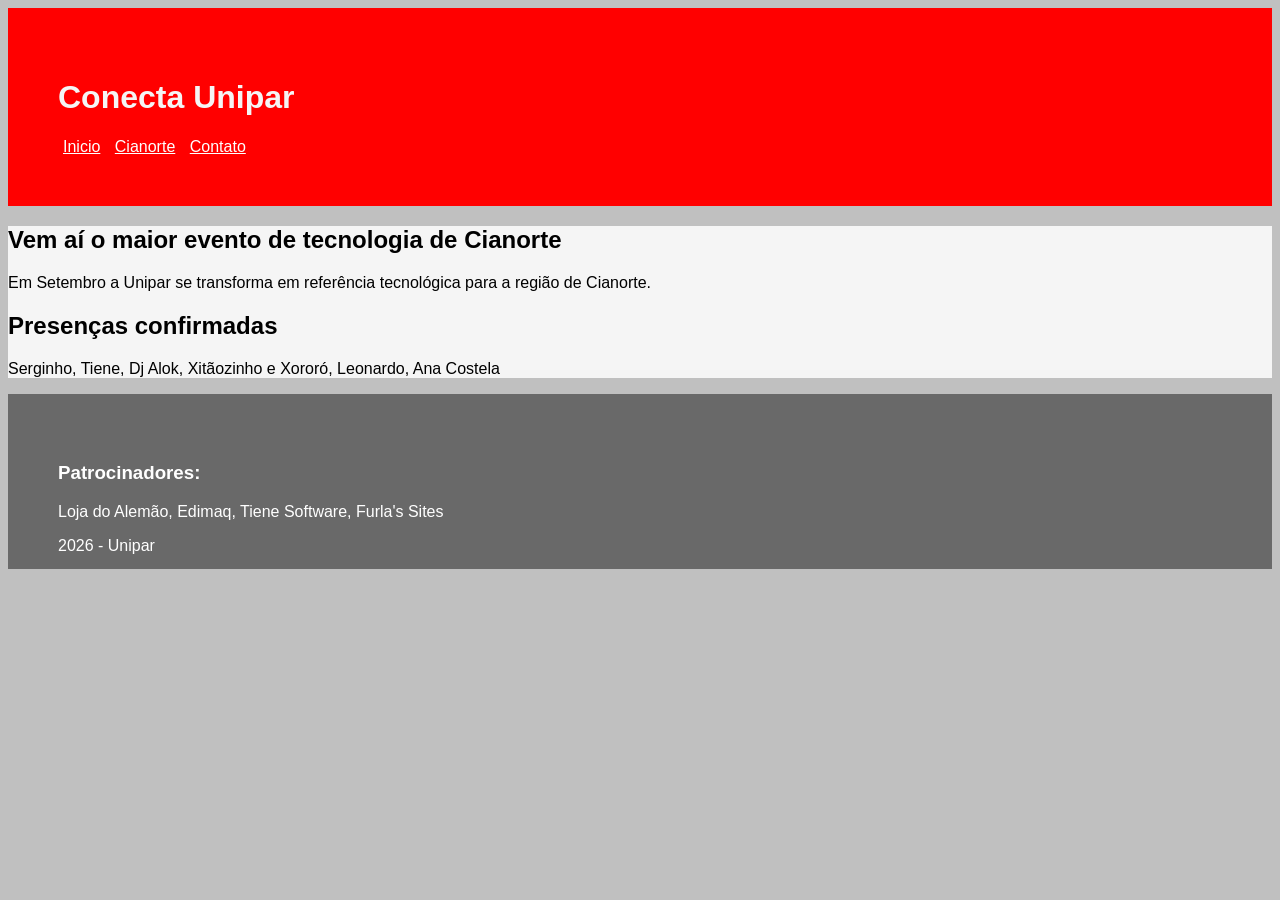
<file: index.html>
<!DOCTYPE html>
<html lang="pt-br">
<head>
    <meta charset="UTF-8">
    <meta name="viewport" content="width=device-width, initial-scale=1.0">
    <title>Connect - Unipar</title>
    <link rel="stylesheet" href="style.css">
</head>
<body>
    <!--header é diferente do head, o head não aparece para o usuário final e porta as configurações -->
    <header> <!-- o Header é o cabeçalho da página-->
        <h1>Conecta Unipar</h1> <!-- Em SEO e nas boas práticas, só <h1> por página-->
        <nav> 
            <!-- o NAV, de NAVigator é a sessão responsável pelos links (menu) da página -->
             <a href="index.html">Inicio</a><!-- Link para esta ou outras páginas-->
             <a href="cianorte.html">Cianorte</a>
             <a href="contato.html">Contato</a>
        </nav>
    </header>
    <main>
        <!-- Main é a aprte principal de uma página, ajuda na semântica, no SEO e na acessibilidade-->
        <h2>Vem aí o maior evento de tecnologia de Cianorte</h2>
        <!-- h2 é um título de nível 2, um subtítulo, diferente do h1, pode ser usado mais vezes (sem com parcimônia)-->
         <p>Em Setembro a Unipar se transforma em referência tecnológica para a região de Cianorte.</p><!-- O bom e velho paragrafo-->
         <section><!-- O section é uma agregação de conteúdos, você pode usar um ou mais-->
            <h2>Presenças confirmadas</h2>
            <p>Serginho, Tiene, Dj Alok, Xitãozinho e Xororó, Leonardo, Ana Costela</p>
         </section>
    </main>
    <footer><!-- é a última parte do site. "Não da pra colocar o rodapé no topo"-->
        <h3>Patrocinadores:</h3><!-- O h3, sequência do h2, em nível (vai até o H5)-->
        <p>Loja do Alemão, Edimaq, Tiene Software, Furla's Sites</p>
        <p>2026 - Unipar</p>
    </footer>

</body>
</html>
</file>
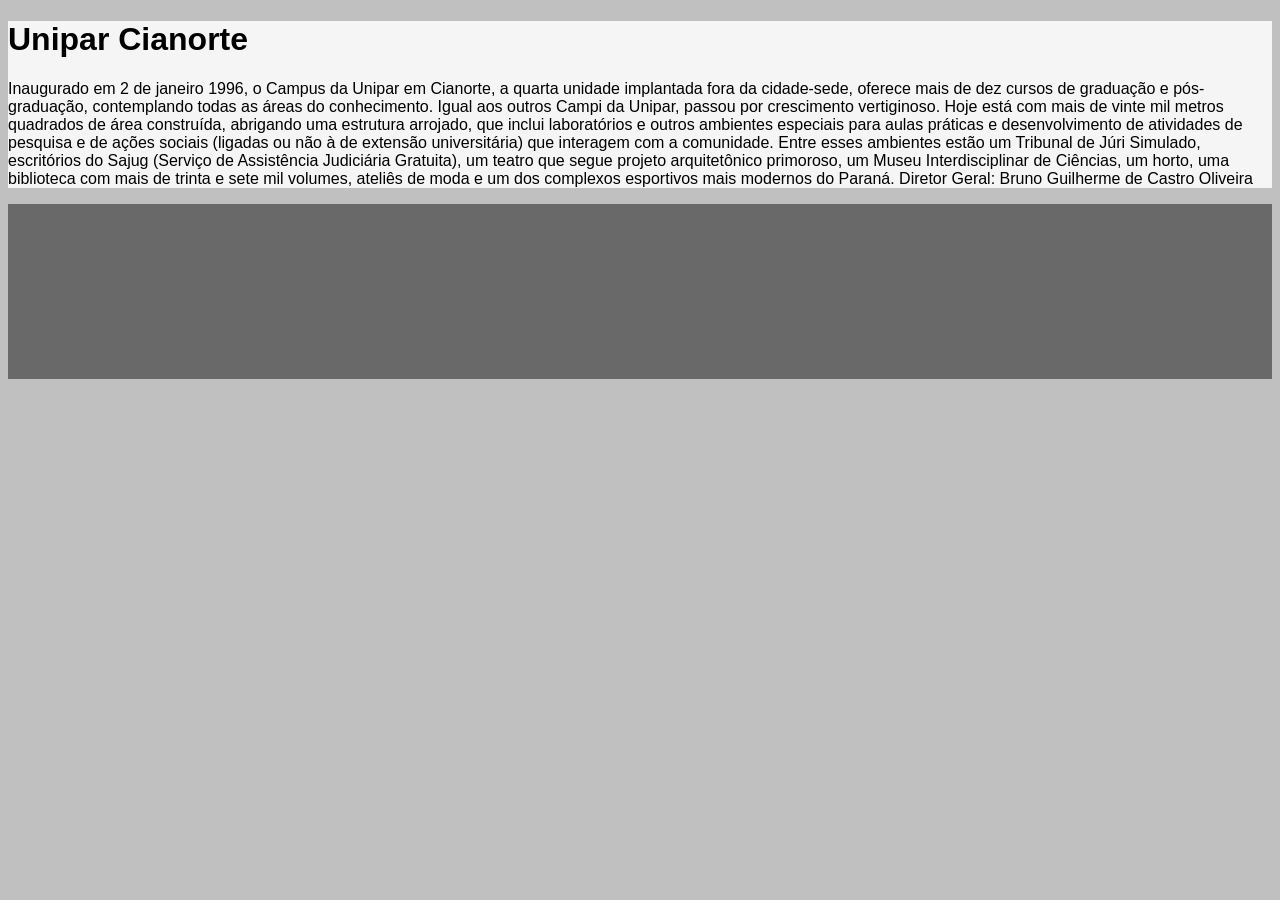
<file: cianorte.html>
<!DOCTYPE html>
<html lang="pt-br">
<head>
    <meta charset="UTF-8">
    <meta name="viewport" content="width=device-width, initial-scale=1.0">
    <title>Unipar em Cianorte</title>
    <link rel="stylesheet" href="style.css">
</head>
<body>
    <nav>

   </nav>
    <main>
        <h1>Unipar Cianorte</h1>
        <p>Inaugurado em 2 de janeiro 1996, o Campus da Unipar em Cianorte, a quarta unidade implantada fora da cidade-sede, oferece mais de dez cursos de graduação e pós-graduação, contemplando todas as áreas do conhecimento. Igual aos outros Campi da Unipar, passou por crescimento vertiginoso. Hoje está com mais de vinte mil metros quadrados de área construída, abrigando uma estrutura arrojado, que inclui laboratórios e outros ambientes especiais para aulas práticas e desenvolvimento de atividades de pesquisa e de ações sociais (ligadas ou não à de extensão universitária) que interagem com a comunidade. Entre esses ambientes estão um Tribunal de Júri Simulado, escritórios do Sajug (Serviço de Assistência Judiciária Gratuita), um teatro que segue projeto arquitetônico primoroso, um Museu Interdisciplinar de Ciências, um horto, uma biblioteca com mais de trinta e sete mil volumes, ateliês de moda e um dos complexos esportivos mais modernos do Paraná.

Diretor Geral:
Bruno Guilherme de Castro Oliveira</p>
    </main> 
    <footer>

    </footer>   
</body>
</html>
</file>
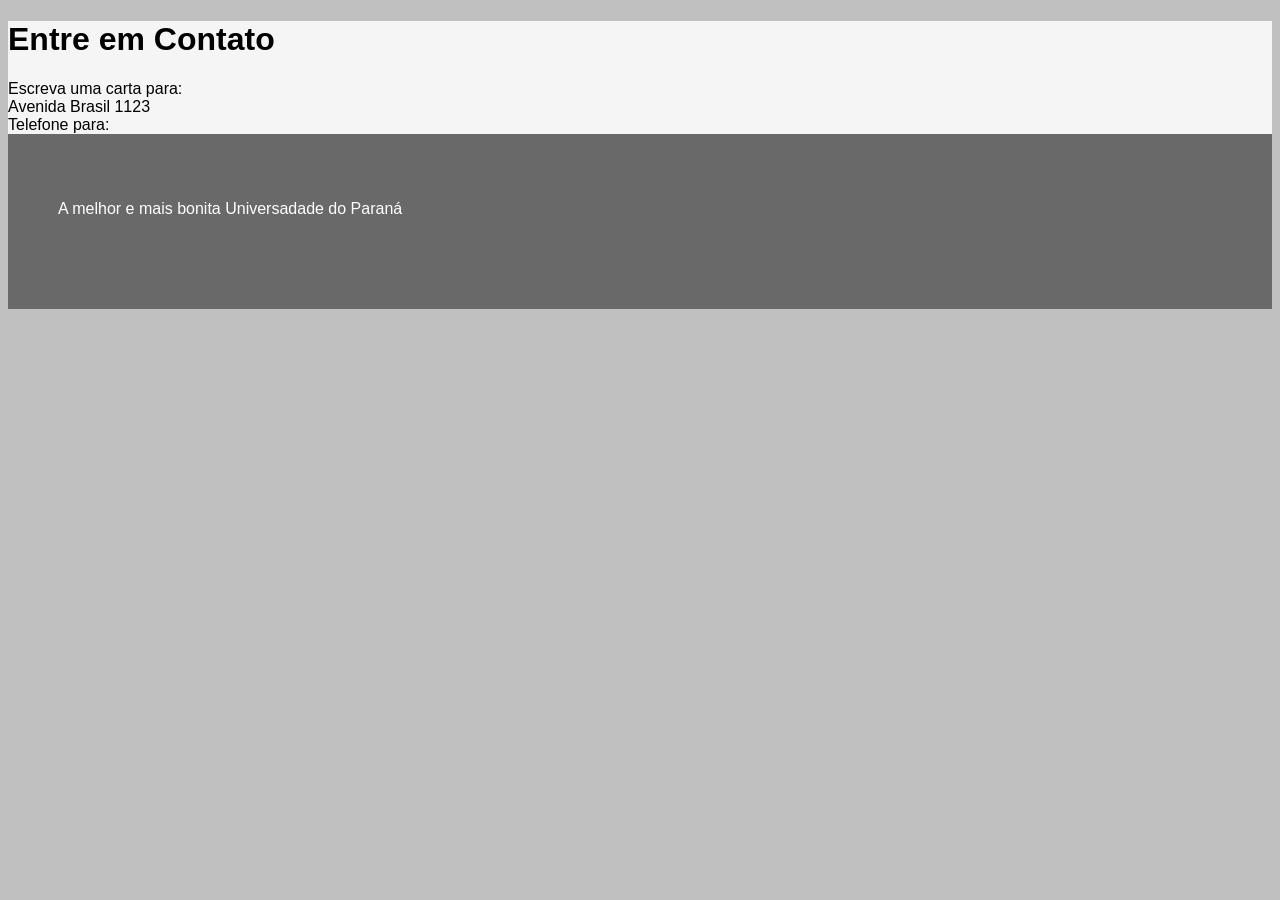
<file: contato.html>
<!DOCTYPE html>
<html lang="en">
<head>
    <meta charset="UTF-8">
    <meta name="viewport" content="width=device-width, initial-scale=1.0">
    <title>Contato</title>
    <link rel="stylesheet" href="style.css">
</head>
<body>
    <main>
        <h1>Entre em Contato</h1>
        <section>
            Escreva uma carta para:<br />
            Avenida Brasil 1123
        </section>

        <section>
            Telefone para:<br /><!--<br /> Paula linha-->
        </section>
    </main>
    <footer>
        <p>A melhor e mais bonita Universadade do Paraná</p>
    </footer>
    
</body>
</html>
</file>
<file: style.css>
body{
    font-family: Arial, Helvetica, sans-serif;
    background-color: silver;
    color: black
} 
header{
    background-color: red;
    color: whitesmoke;
    padding: 50px;
}
main{
    background-color: whitesmoke;
    padding: auto;
}
footer{
    background-color: dimgray;
    color: white;
    height: 75px;
    padding: 50px;
    box-sizing: 2px;
}
a{
    color: white;
    padding: 5px;
}
</file>
